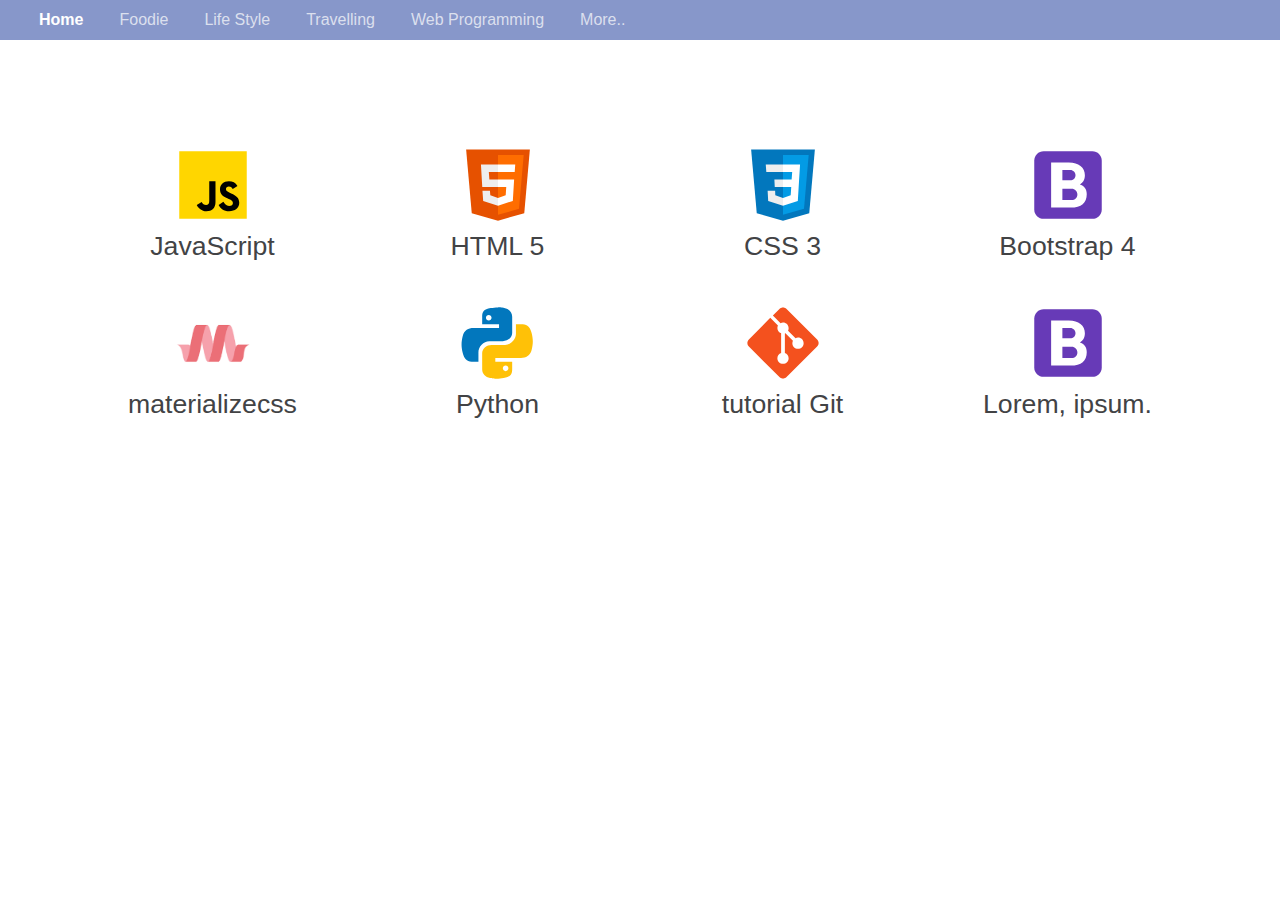
<file: pages/programming/programming.html>
<!doctype html>
<html lang="en">
  <head>
    <!-- Required meta tags -->
    <meta charset="utf-8">
    <meta name="viewport" content="width=device-width, initial-scale=1, shrink-to-fit=no">

    <!-- Bootstrap CSS -->
    <link rel="stylesheet" href="https://stackpath.bootstrapcdn.com/bootstrap/4.3.1/css/bootstrap.min.css" integrity="sha384-ggOyR0iXCbMQv3Xipma34MD+dH/1fQ784/j6cY/iJTQUOhcWr7x9JvoRxT2MZw1T" crossorigin="anonymous">
    <link rel="stylesheet" href="style.css">

    <title>learn for web</title>
  </head>
  <body>
    <!-- start-navbar -->
    <nav class="navbar navbar-expand-lg navbar-light bg-light navbar-custom">
        <div class="container-fluid">
            <button type="button" class="navbar-toggler" data-toggle="collapse" data-target="#navbarCollapse">
            <span class="navbar-toggler-icon"></span>
            </button>
            <div class="collapse navbar-collapse" id="navbarCollapse">
            <ul class="navbar-nav nav">
                <li class="nav-item">
                    <a class="nav-link active" style="color: white; font-weight: bold" href="/index.html">Home</a>
                </li>
                <li class="nav-item">
                    <a class="nav-link" href="#">Foodie</a>
                </li>
                <li class="nav-item">
                    <a class="nav-link" href="#">Life Style</a>
                </li>
                <li class="nav-item">
                    <a class="nav-link" href="#">Travelling</a>
                </li>
                <li class="nav-item">
                    <a class="nav-link" href="#">Web Programming</a>
                </li>
                <li class="nav-item">
                    <a class="nav-link" href="#">More..</a>
                </li>
            </ul>
            </div>
        </div>
    </nav>
    <!-- end-navbar -->
    <div class="container daftar">
        <div class="row">
            <div class="col-3">
                <a href="">
                    <img class="img-fluid mx-auto d-block" src="/assets/icons/js.svg" alt="">
                </a>
                <a href=""><h2 class="card-title">JavaScript</h2></a>
                
            </div>

            <div class="col-3">
                <a href="">
                    <img class="img-fluid mx-auto d-block" src="/assets/icons/html5.svg" alt="">
                </a>
                <a href=""><h2 class="card-title">HTML 5</h2></a>
                
            </div>

            <div class="col-3">
                <a href="">
                    <img class="img-fluid mx-auto d-block" src="/assets/icons/CSS3.svg" alt="">
                </a>
                <a href=""><h2 class="card-title">CSS 3</h2></a>
                
            </div>

            <div class="col-3">
                <a href="">
                    <img class="img-fluid mx-auto d-block" src="/assets/icons/bootstrap.svg" alt="">
                </a>
                <a href=""><h2 class="card-title">Bootstrap 4</h2></a>
                
            </div>
        </div>

        <div class="row mt-4">
            <div class="col-3">
                <a href="">
                    <img class="img-fluid mx-auto d-block" src="/assets/icons/materializecss.png" alt="">
                </a>
                <a href=""><h2 class="card-title">materializecss</h2></a>
              
            </div>

            <div class="col-3">
                <a href="">
                    <img class="img-fluid mx-auto d-block" src="/assets/icons/python.svg" alt="">
                </a>
                <a href=""><h2 class="card-title">Python</h2></a>
                
            </div>

            <div class="col-3">
                <a href="">
                    <img class="img-fluid mx-auto d-block" src="/assets/icons/tutorial_git.svg" alt="">
                </a>
                <a href=""><h2 class="card-title">tutorial Git</h2></a>
                
            </div>

            <div class="col-3">
                <a href="">
                    <img class="img-fluid mx-auto d-block" src="/assets/icons/bootstrap.svg" alt="">
                </a>
                <a href=""><h2 class="card-title">Lorem, ipsum.</h2></a>
                
            </div>
        </div>
    </div>



    <!-- Optional JavaScript -->
    <!-- jQuery first, then Popper.js, then Bootstrap JS -->
    <script src="https://code.jquery.com/jquery-3.3.1.slim.min.js" integrity="sha384-q8i/X+965DzO0rT7abK41JStQIAqVgRVzpbzo5smXKp4YfRvH+8abtTE1Pi6jizo" crossorigin="anonymous"></script>
    <script src="https://cdnjs.cloudflare.com/ajax/libs/popper.js/1.14.7/umd/popper.min.js" integrity="sha384-UO2eT0CpHqdSJQ6hJty5KVphtPhzWj9WO1clHTMGa3JDZwrnQq4sF86dIHNDz0W1" crossorigin="anonymous"></script>
    <script src="https://stackpath.bootstrapcdn.com/bootstrap/4.3.1/js/bootstrap.min.js" integrity="sha384-JjSmVgyd0p3pXB1rRibZUAYoIIy6OrQ6VrjIEaFf/nJGzIxFDsf4x0xIM+B07jRM" crossorigin="anonymous"></script>
  </body>
</html>
</file>
<file: pages/programming/style.css>
body {
    margin: 0;
}

.navbar-custom {
    background-color: rgb(135, 151, 202) !important;
    height: 40px;
}

.navbar-custom .navbar-nav .nav-item .nav-link {
    color: rgba(253, 253, 253, 0.726);
    margin-right: 20px;
}
@media (max-width: 575px) { 
    .navbar-custom {
        background-color: rgb(135, 151, 202) !important;
        height: 50px;
    }
 }

.navbar-custom .nav-item:hover .nav-link {
    color: white;
    font-weight: bold;
}

.navbar-toggler {
    border: none !important;
}

.daftar {
    margin-top: 100px;
}

.card-title {
    font-size: 20pt;
    color: #424345;
    text-align: center;
    font-family: Helvetica;
}
.col-3 a:hover {
    border-color: black;
}

.img-fluid {
    width: 90px;
    height: 90px;
}
</file>
